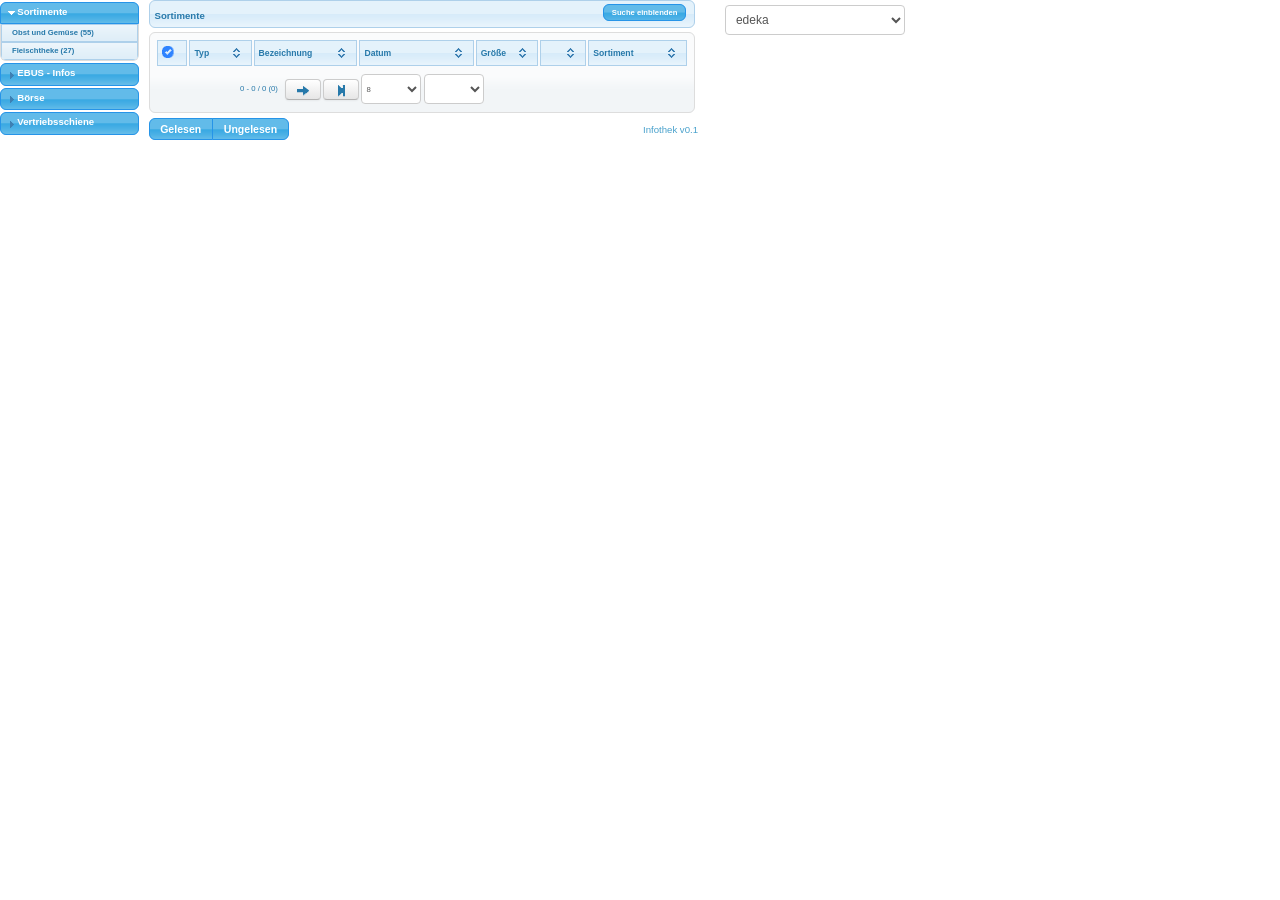
<file: examples/EDK_infothek/index.html>
<!DOCTYPE html>
<html>
<head>
    <title>Infothek</title>
    <meta http-equiv="Content-Type" content="text/html; charset=utf-8"/>
    <meta http-equiv="X-UA-Compatible" content="IE=edge"/>
    <script type="text/javascript" src="js/jQuery.1.9.1.js"></script>

    <script type="text/javascript" src="js/jquery-ui-1.10.3.custom.min.js"></script>
    <script type="text/javascript" src="js/jquery.tablesorter.2.10.3.js"></script>
    <script type="text/javascript" src="js/jquery.tablesorter.widgets.js"></script>
    <script type="text/javascript" src="js/jquery.tablesorter.pager.js"></script>

    <script src="js/getData.js" type="text/javascript"></script>
    <script src="js/initialize.js" type="text/javascript"></script>
    <script src="js/listener.js" type="text/javascript"></script>
    <script src="js/extensions.js" type="text/javascript"></script>

    <script src="temp/themes.js" type="text/javascript"></script>

    <link rel="stylesheet" type="text/css" href="css/bootstrap.css"/>
    <link rel="stylesheet" type="text/css" href="css/theme.jui.css"/>
    <link id="switch1" rel="stylesheet" type="text/css" href="css/edeka/jquery-ui.css" />
    <link id="switch2" rel="stylesheet" type="text/css" href="css/edeka/jquery.ui.theme.css"/>
    <link rel="stylesheet" type="text/css" href="css/edeka.css"/>

    <script>
        var mode = 'test';
        var logging = 'test';// logging an- bzw. aus
        var rb = {"download": "Herunterladen", "mention": "Bemerkung", "name": "Bezeichner", "search": "Suche", "hidesearch": "Suche ausblenden", "showsearch": "Suche einblenden", "assortment": "Sortiment", "details": "Details", "preview": "Vorschau"};
        var config = {"colWidthCheckboxColumn": '4%', "footer": false, "chosePageNum": true, "charNumToTextfield": 30, sortDate : {"date" : "created", "timestamp" : "creationDate"}, status : "status" };
        var subNavOfFirstMainNav = [
            {"id": "TWF5IDI0LCAyMDEzIDI6MDI6MDAgUE0gQ0VTVA", "name": "Obst und Gemüse", "nrOfUnreadFiles": 55, "facetteNavigation": [
                {"name": "Alle"},
                {"name": "KW21"},
                {"name": "KW20"},
                {"name": "Neu"}
            ]},
            {"id": "1547453578745152blubbllkdd", "name": "Fleischtheke", "nrOfUnreadFiles": 27, "facetteNavigation": [
                {"name": "Alle"},
                {"name": "KW21"},
                {"name": "KW20"},
                {"name": "Neu"}
            ]}
        ];
        var tableConfig = [
            {"mainNavId": "L2V0Yy9lZGVrYS9pbmZvdGhlay9Tb3J0aW1lbnRl", "columns": [
                {"columnName": "Typ", "resourceDataField": "mimeType", "sortNumber": 1, "width": "10%", "toogle": false},
                {"columnName": "Bezeichnung", "resourceDataField": "title", "sortNumber": 2, "width": "18%", "toogle": false, "showTooltip": true},
                {"columnName": "Datum", "resourceDataField": "created", "sortNumber": 3, "width": "20%", "toogle": false, "showTooltip": false},
                {"columnName": "Größe", "resourceDataField": "fileSizeFormatted", "sortNumber": 4, "width": "10%", "toogle": false, "showTooltip": false},
                {"columnName": "", "resourceDataField": "status", "sortNumber": 5, "width": "7%", "toogle": false, "showTooltip": false},
                {"columnName": "Sortiment", "resourceDataField": "assortment", "sortNumber": 6, "width": "17%", "toggle": true, "showTooltip": false}
            ], "width": "10%", "showTooltip": false},
            {"mainNavId": "L2V0Yy9lZGVrYS9pbmZvdGhlay9FQlVTIC0gSW5mb3M", "columns": [
                {"columnName": "TypB", "resourceDataField": "mimeType", "sortNumber": 1, "width": "40px", "showTooltip": false},
                {"columnName": "Bezeichnung", "resourceDataField": "title", "sortNumber": 2, "width": "auto", "showTooltip": true},
                {"columnName": "DatumB", "resourceDataField": "created", "sortNumber": 3, "width": "80px", "toggle": true, "showTooltip": false},
                //     {"columnName": "GrößeB", "resourceDataField": "fileSizeFormatted", "sortNumber": 4, "width": "10%", "showTooltip" : false},
                {"columnName": "", "resourceDataField": "status", "sortNumber": 5, "width": "45px", "showTooltip": false},
                {"columnName": "SortimentB", "resourceDataField": "assortment", "sortNumber": 6, "width": "auto", "showTooltip": false}
            ], "width": "10%"},
            {"mainNavId": "L2V0Yy9lZGVrYS9pbmZvdGhlay9Cw7Zyc2U", "columns": [
                {"columnName": "TypC", "resourceDataField": "mimeType", "sortNumber": 1, "width": "10%", "showTooltip" : false},
                {"columnName": "Bezeichnung", "resourceDataField": "title", "sortNumber": 2, "width": "auto", "showTooltip": true},
                {"columnName": "DatumC", "resourceDataField": "created", "sortNumber": 3, "width": "70px", "showTooltip": false},
                {"columnName": "GrößeC", "resourceDataField": "fileSizeFormatted", "sortNumber": 4, "width": "70px", "showTooltip": false},
                {"columnName": "", "resourceDataField": "status", "sortNumber": 5, "width": "45px", "showTooltip": false}
                //       {"columnName": "SortimentC", "resourceDataField": "assortment", "sortNumber": 6, "width": "20%", "showTooltip" : false},
            ], "width": "10%", "showTooltip": false},
            {"mainNavId": "L2V0Yy9lZGVrYS9pbmZvdGhlay9WZXJ0cmllYnNzY2hpZW5l", "columns": [
                {"columnName": "TypD", "resourceDataField": "mimeType", "sortNumber": 1, "width": "25p", "showTooltip": false},
                {"columnName": "Bezeichnung", "resourceDataField": "title", "sortNumber": 2, "width": "auto", "showTooltip": true},
                {"columnName": "DatumD", "resourceDataField": "created", "sortNumber": 3, "width": "75px", "showTooltip": false},
                {"columnName": "GrößeD", "resourceDataField": "fileSizeFormatted", "sortNumber": 4, "width": "48px", "showTooltip": false},
                {"columnName": "", "resourceDataField": "status", "sortNumber": 5, "width": "30px", "showTooltip": false},
                {"columnName": "SortimentD", "resourceDataField": "assortment", "sortNumber": 6, "width": "70px", "showTooltip": false}
            ], "width": "10%"}
        ];
    </script>
</head>
<body>
<div id="background"></div>
<div id="progressbar">
    <div class="progress-label"><h5>Die Daten werden geladen...</h5></div>
</div>
<div id="container" class="container-fluid">
    <div id="row" class="row-fluid">

        <div id="nav" role="navigation" class="maincathegory span2">
            <a id="L2V0Yy9lZGVrYS9pbmZvdGhlay9Tb3J0aW1lbnRl" class="maincathegory closed"
               data-maincategory="L2V0Yy9lZGVrYS9pbmZvdGhlay9Tb3J0aW1lbnRl" data-facette="alle" href="#">Sortimente</a>

            <div id="a_L2V0Yy9lZGVrYS9pbmZvdGhlay9Tb3J0aW1lbnRl" class="subnavi1"></div>

            <a id="L2V0Yy9lZGVrYS9pbmZvdGhlay9FQlVTIC0gSW5mb3M" class="maincathegory closed"
               data-maincategory="L2V0Yy9lZGVrYS9pbmZvdGhlay9FQlVTIC0gSW5mb3M" data-facette="alle"
               href="#">EBUS&nbsp;-&nbsp;Infos</a>

            <div id="a_L2V0Yy9lZGVrYS9pbmZvdGhlay9FQlVTIC0gSW5mb3M" class="subnavi1"></div>

            <a id="L2V0Yy9lZGVrYS9pbmZvdGhlay9Cw7Zyc2U" class="maincathegory closed"
               data-maincategory="L2V0Yy9lZGVrYS9pbmZvdGhlay9Cw7Zyc2U" data-facette="alle" href="#">Börse</a>

            <div id="a_L2V0Yy9lZGVrYS9pbmZvdGhlay9Cw7Zyc2U" class="subnavi1"></div>

            <a id="L2V0Yy9lZGVrYS9pbmZvdGhlay9WZXJ0cmllYnNzY2hpZW5l" class="maincathegory closed"
               data-maincategory="L2V0Yy9lZGVrYS9pbmZvdGhlay9WZXJ0cmllYnNzY2hpZW5l" data-facette="alle"
               href="#">Vertriebsschiene</a>

            <div id="a_L2V0Yy9lZGVrYS9pbmZvdGhlay9WZXJ0cmllYnNzY2hpZW5l" class="subnavi1"></div>
        </div>

        <div id="content" class="span7">
            <div id="breadcrumb" class="ui-state-default ui-widget-header ui-corner-all">Sortimente</div>
            <!-- ui-widget-header -->
            <button id="togglesearch" class="showsearch">Suche einblenden</button>
            <div id="inner">
                <table id="files" class="grid">
                    <thead>
                    </thead>
                    <tfoot>
                    <tr>
                        <th class="pager form-horizontal">
                            <button type="button" class="btn first"><i class="icon-step-backward"></i></button>
                            <button type="button" class="btn prev"><i class="icon-arrow-left"></i></button>
                            <span class="pagedisplay"></span> <!-- this can be any element, including an input -->
                            <button type="button" class="btn next"><i class="icon-arrow-right"></i></button>
                            <button type="button" class="btn last"><i class="icon-step-forward"></i></button>
                            <select class="pagesize input-mini" title="Select page size">
                                <option value="8" selected="selected">8</option>
                                <option value="10">10</option>
                                <option value="20">20</option>
                                <option value="30">30</option>
                                <option value="40">40</option>
                            </select>
                            <select class="pagenum input-mini" title="Select page number"></select>
                        </th>
                    </tr>
                    </tfoot>
                    <tbody></tbody>
                </table>
            </div>
            <div id="buttons">
                <button id="read" class="ui-state-default ui-corner-all" value="1">Gelesen</button>
                <button id="unread" class="ui-state-default ui-corner-all" value="0">Ungelesen</button>
            </div>
        </div>
        <div id="view" class="span3">
            <div id="detailscontainer" class="ui-widget-content ui-corner-all">
                <div id="details" class="details ui-widget-content ui-corner-all">Details</div>

                <div id="showdetails"></div>
                <button data-resourceid="" class="download" id="downloadResource" value="load">Herunterladen
                </button>

            </div>

            <div id="previewcontainer" class=" ui-widget-content ui-corner-all">
                <div id="preview" class="preview ui-widget-content ui-corner-all">Vorschau</div>
                <div id="showpreview"></div>
            </div>
        </div>
    </div>
    <div id="footer">Infothek v0.1</div>
</div>
</body>
</html>
</file>
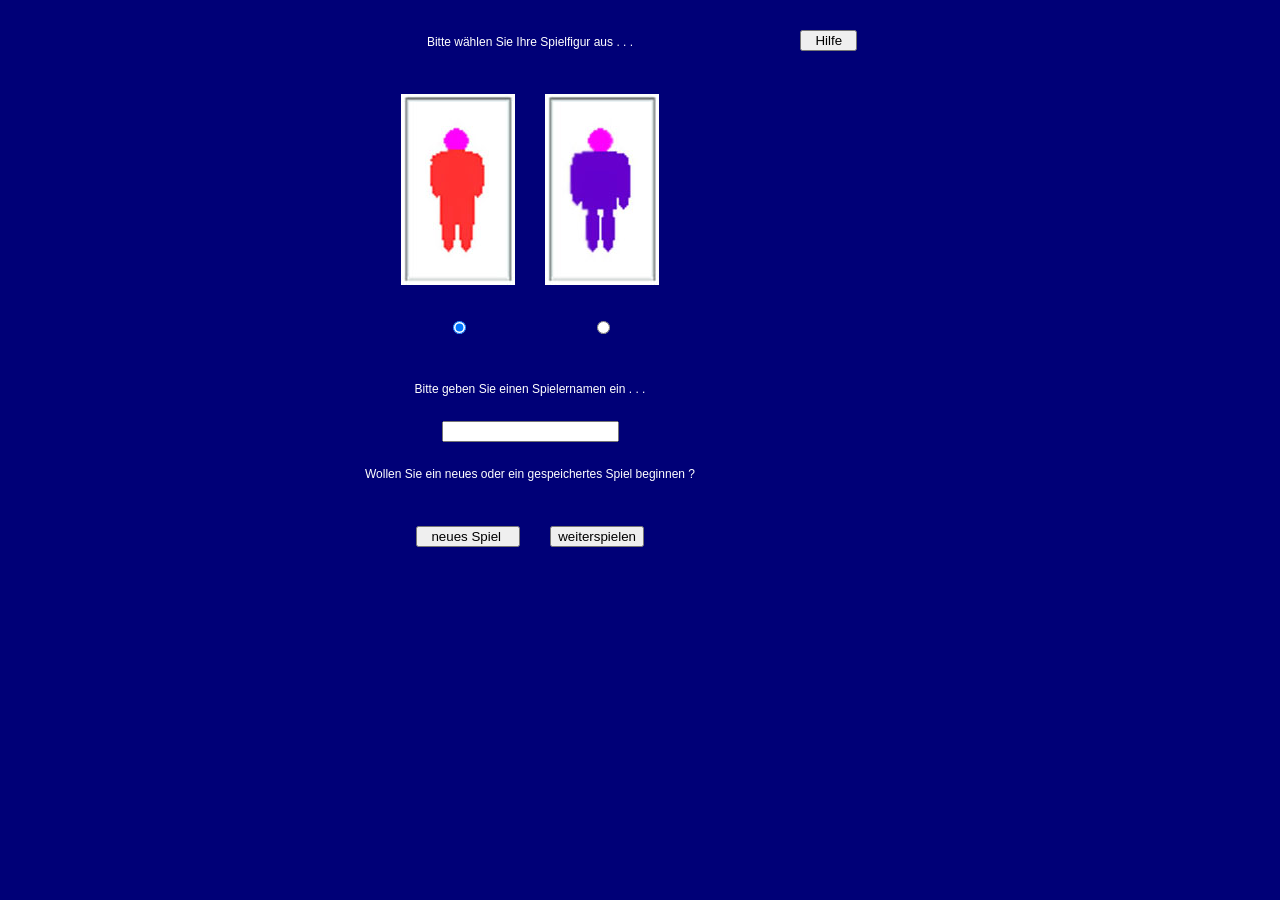
<file: examples/game/index.html>
<!DOCTYPE html PUBLIC "-//W3C//DTD XHTML 1.0 Strict//EN" 
   "http://www.w3.org/TR/xhtml1/DTD/xhtml1-strict.dtd">
<html xmlns="http://www.w3.org/1999/xhtml" lang="en" xml:lang="en">   
<head>
<meta http-equiv="Content-Script-Type" content="text/javascript" />
<title>Anmeldung</title>
<link rel="stylesheet" type="text/css" href="format.css" />
<script type="text/javascript" src="js/globals.js"></script>
<script type="text/javascript" src="js/cookies.js"></script>
<script type="text/javascript" src="js/hilfe.js"></script>
<script type="text/javascript">

function pruefen(bool){
	var user=document.getElementById("text").value; 
	
	if(user==""){ alert("Bitte machen Sie eine Eingabe !");}
			if(user!=""){
			if(!document.cookie || bool){	writecookie(user); } 		
			} 
		return (user!="");
		}
		
function writecookie(user){	
	var f = document.formular;
		for (var i=0;i<f.geschlecht.length;i++)
		if (f.geschlecht[i].checked){			//Radiobuttonwert sichern
			var sex=f.geschlecht[i].value;	//alert(sex);
			savecookie(user,sex,"x","x","x");	
			coo.user=user;
			}
		}
		
		
function cooky(){
	if(!document.cookie){  
	helpme();	
		//Hilfe = window.open("hilfe.html", "Hilfe", "height=600,width=800");
		//Hilfe.focus();
		} else{	
		var bla=readname();
		document.formular.textfeld.value =bla;
	}
}

</script>
</head>
<body onload="cooky();">
 <div style="text-align:center;position:absolute; top:10px;"> 
 <form name="formular" action="game.html" method="post" accept-charset="ISO-8859-1">
  <table width="1020" border="0" id="anm" cellspacing="5" cellpadding="10">
    <tr align="center">
      <td >Bitte&nbsp;w�hlen&nbsp;Sie&nbsp;Ihre&nbsp;Spielfigur&nbsp;aus . . .</td>
    </tr>
    <tr>
       <td>
          <table  border="0" align="center" id="innen" cellspacing="10" cellpadding="10">
	      <tr>
              <td align="right"><img src="./anmeldung/images/frau.jpg" alt="frau" /></td> <td align="left"><img src="./anmeldung/images/mann.jpg" alt="mann" /></td>
	      </tr>
	      <tr>
              <td align="center"><input type="radio" name="geschlecht" value="frau" checked="checked" />
	      </td>
	      <td align="center"><input type="radio" name="geschlecht" value="mann" /></td>
          </tr>
          </table>    
       </td>
    </tr>
    <tr>
       <td>Bitte&nbsp;geben&nbsp;Sie&nbsp;einen&nbsp;Spielernamen&nbsp;ein . . . </td>
    </tr>
    <tr>
	   <td><input type="text"  id="text" name="textfeld" value="" /></td>
	</tr>
	<tr>
	   <td>Wollen&nbsp;Sie&nbsp;ein&nbsp;neues&nbsp;oder&nbsp;ein&nbsp;gespeichertes&nbsp;Spiel&nbsp;beginnen&nbsp;?</td>
	</tr>
	<tr>
	   <td>
	      <table  border="0" align="center" id="innen2" cellspacing="10" cellpadding="10">
		  <tr>
		     <td align="center"><input type="submit" value="&nbsp;&nbsp;neues&nbsp;Spiel&nbsp;&nbsp;&nbsp;" onclick="return pruefen(1);" /></td> 
		     <td align="center"><input type="submit"  value="weiterspielen" onclick="return pruefen(0);" /></td>
          </tr>
          </table>    
       </td>
    </tr>
  </table>
  </form>
</div> 

 <div style="text-align:left;position:absolute;top:30px;left:800px;">
   <input type="submit" value="&nbsp;&nbsp;Hilfe&nbsp;&nbsp;" onClick="helpme();" />  
 </div>
 
</body>
</html>
</file>
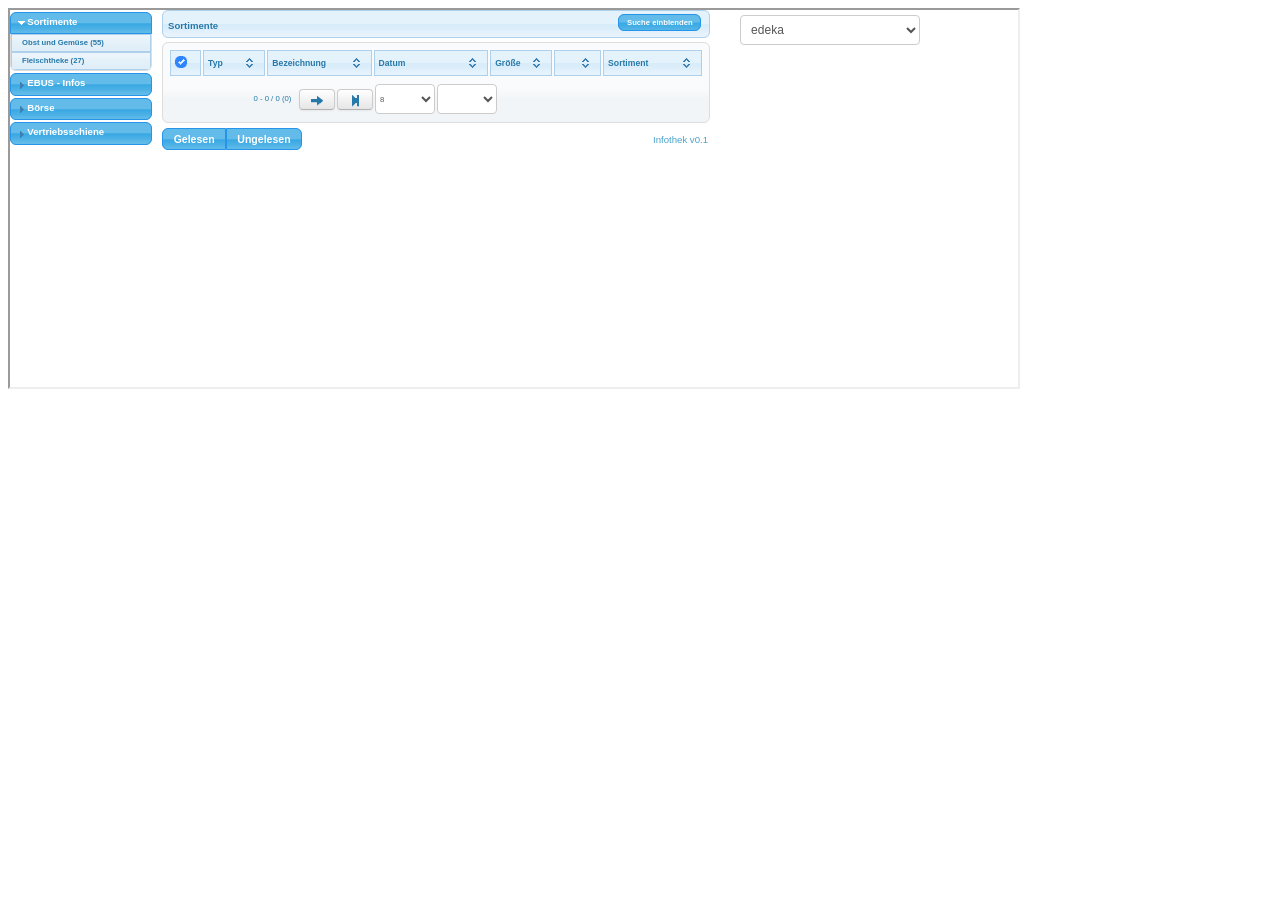
<file: examples/EDK_infothek/iframe.html>
<!DOCTYPE html>
<html>
<head>
    <title>Infothek</title>
    <meta http-equiv="Content-Type" content="text/html; charset=utf-8"/>
    <meta http-equiv="X-UA-Compatible" content="IE=edge" />

</head>
<body>
 <iframe src="index.html" width="1008px" height="377px"></iframe>
</body>
</html>
</file>
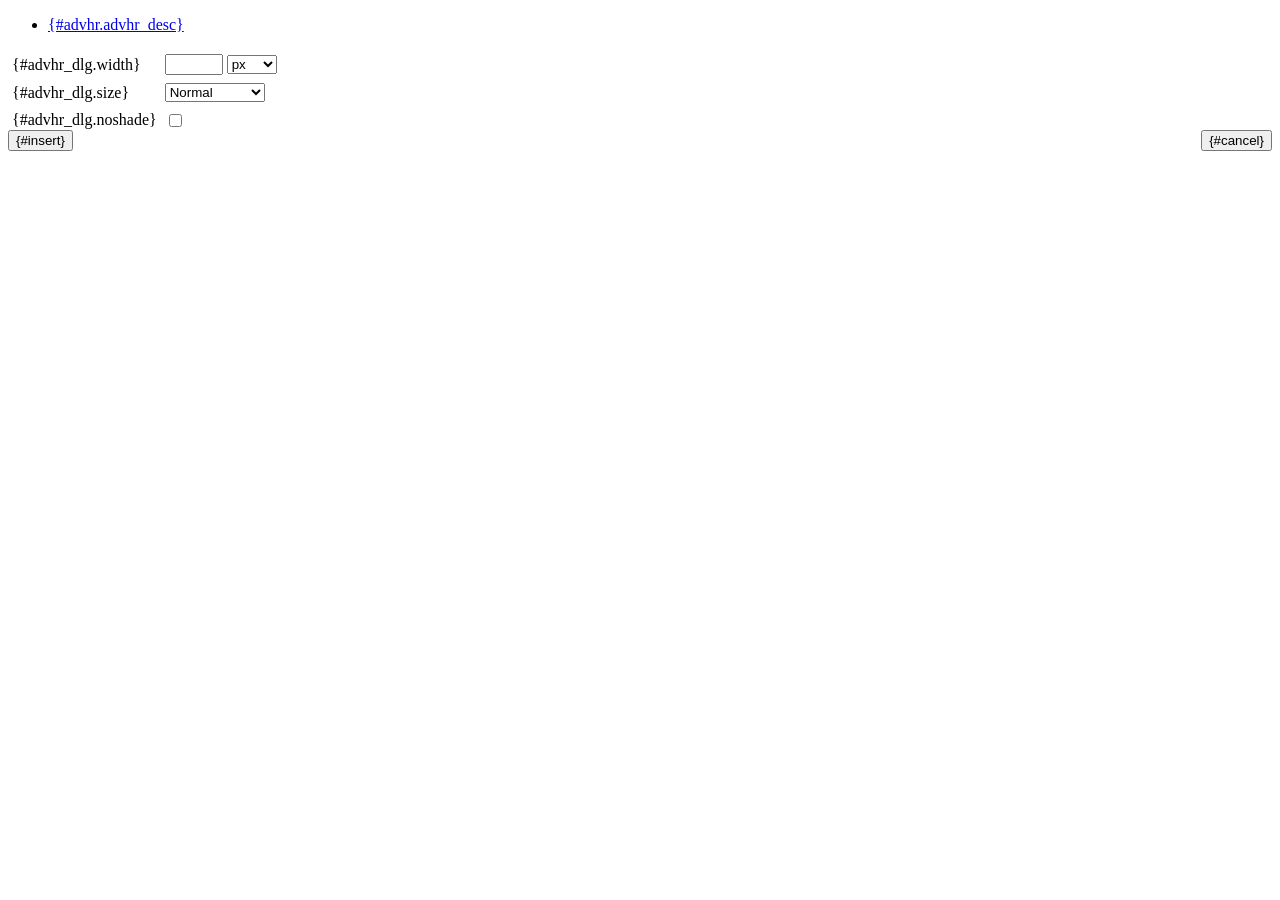
<file: examples/wolkenhof/shared/js/tiny_mce/plugins/advhr/rule.htm>
<!DOCTYPE html PUBLIC "-//W3C//DTD XHTML 1.0 Strict//EN" "http://www.w3.org/TR/xhtml1/DTD/xhtml1-strict.dtd">
<html xmlns="http://www.w3.org/1999/xhtml">
<head>
	<title>{#advhr.advhr_desc}</title>
	<script type="text/javascript" src="../../tiny_mce_popup.js"></script>
	<script type="text/javascript" src="js/rule.js"></script>
	<script type="text/javascript" src="../../utils/mctabs.js"></script>
	<script type="text/javascript" src="../../utils/form_utils.js"></script>
	<link href="css/advhr.css" rel="stylesheet" type="text/css" />
</head>
<body>
<form onsubmit="AdvHRDialog.update();return false;" action="#">
	<div class="tabs">
		<ul>
			<li id="general_tab" class="current"><span><a href="javascript:mcTabs.displayTab('general_tab','general_panel');" onmousedown="return false;">{#advhr.advhr_desc}</a></span></li>
		</ul>
	</div>

	<div class="panel_wrapper">
		<div id="general_panel" class="panel current">
			<table border="0" cellpadding="4" cellspacing="0">
                    <tr>
                        <td><label for="width">{#advhr_dlg.width}</label></td>
                        <td class="nowrap">
                            <input id="width" name="width" type="text" value="" class="mceFocus" />
                            <select name="width2" id="width2">
                                <option value="">px</option>
                                <option value="%">%</option>
                            </select>
                        </td>
                    </tr>
                    <tr>
                        <td><label for="size">{#advhr_dlg.size}</label></td>
                        <td><select id="size" name="size">
                            <option value="">Normal</option>
                            <option value="1">1</option>
                            <option value="2">2</option>
                            <option value="3">3</option>
                            <option value="4">4</option>
                            <option value="5">5</option>
                        </select></td>
                    </tr>
                    <tr>
                        <td><label for="noshade">{#advhr_dlg.noshade}</label></td>
                        <td><input type="checkbox" name="noshade" id="noshade" class="radio" /></td>
                    </tr>
            </table>
		</div>
	</div>

	<div class="mceActionPanel">
		<div style="float: left">
			<input type="submit" id="insert" name="insert" value="{#insert}" />
		</div>

		<div style="float: right">
			<input type="button" id="cancel" name="cancel" value="{#cancel}" onclick="tinyMCEPopup.close();" />
		</div>
	</div>
</form>
</body>
</html>
</file>
<file: examples/EDK_infothek/css/edeka.css>
body {
    font-size: 12px;
}

#container {
    position: relative;
    overflow: hidden;
    width: 954px;
    margin: 0px;
    padding: 0px;
    color: #2779AA;
}

.row-fluid [class*="span"] {
    margin-left: 10px;
}

nav, #nav,
#content,
#view {
    font-size: 0.8em;
    position: relative;
    border-collapse: collapse;
}

#content {
    position: relative;
}

#breadcrumb {
    padding: 5px;
    padding-bottom: 1px;
    position: relative;
}

#togglesearch {
    position: absolute;
    right: 8px;
    top: 4px;
    font-size: 0.8em;
}

button#downloadResource.ui-state-default,
button.ui-state-default {
    background: url("edeka/images/ui-bg_glass_50_3baae3_1x400.png") repeat-x scroll 50% 50% #3BAAE3;
    border: 1px solid #2694E8;
    color: #FFFFFF;
}

/*table*/
table#files {
    vertical-align: top;
    width: 100%;
    table-layout: fixed;
    margin-top: 4px;
    margin-bottom: 5px;
    padding-bottom: 0px;
}

table#files thead tr th:first-child,
table#files tbody tr td:first-child {
    width: 4%;
}

table#files thead th {
    padding: 2px 4px;
}

table#files tbody tr {
    cursor: pointer;
}

table#files tbody tr td div {
    white-space: nowrap;
    overflow: hidden;
    line-height: 18px;
}

table#files thead tr th {
    text-align: left;
}

table#files,
#view,
#view label,
#view input,
#view textarea {
    font-size: 0.9em;
    font-weight: normal;
    color: #2779AA;
}

table#files tfoot tr th button {
    font-size: 0.8em;
    padding: 2px 10px;
    line-height: 0.8em;
}

.tablesorter-filter-row {
    display: none;
}

.tablesorter-jui td {
    padding: 4px;
    padding-bottom: 3px;
    vertical-align: middle;
}

table#files thead tr td input.tablesorter-filter {
    padding: 1px 4px;
    line-height: 16px;
    font-size: 0.9em;
}

table#files tbody tr td.check input {
    margin: 0px;
}

table#files thead tr th.check_all div div{
    background: url("edeka/images/ui-icons_2e83ff_256x240.png") -210px -191px  no-repeat;
    padding-right: 15px;
}

table#files thead tr th.uncheck_all div div {
    background: url("edeka/images/ui-icons_2e83ff_256x240.png") -34px -191px  no-repeat;
    padding-right: 15px;
}

#previewcontainer .downloadLink {
    text-indent: 35px;
}

/*navigation*/
#nav li,
nav li {
    list-style: none;
}

#nav a,
nav a {
    display: block;
    color: #2779AA;
    font-weight: bold;
    cursor: hand;
    font-size: 0.8em;
    padding-top: 3px;
    padding-bottom: 5px;
}

nav a.maincathegory,
#nav a.maincathegory {
    color: #FFF;
    background: url("edeka/images/ui-bg_glass_50_3baae3_1x400.png") repeat-x scroll 50% 50% #3BAAE3;
    border: 1px solid #2694E8;
    font-size: 1em;
}

#nav .subnavi1 a,
nav .subnavi1 a {
    padding: 3px 0;
}

#nav ul,
#nav div,
nav div {
    display: none;
}

.ui-accordion .ui-accordion-content {
    border-top: 0 none;
    overflow: auto;
    padding: 0;
}

.ui-accordion .ui-accordion-icons {
    padding-left: 1.7em;
}

.ui-accordion .ui-accordion-header .ui-accordion-header-icon {
    left: 0.2em;
}

#nav div.subnavi1 {
    text-indent: 10px;
    white-space: nowrap;
    overflow-x: hidden;
}

nav .subnavi2,
#nav .subnavi2 {
    text-indent: 20px;
}

#files tr td {
    font-weight: bold;
    font-size: 1em;
}

#files tr.read td {
    font-weight: normal;
    color: #bbb;
    font-size: 0.9em;
}

#files tr.read.odd td {
    color: #49A1CC;
}

#files tr.active td {
    font-weight: bold;
    color: #F00;
}

#files tr.active.read td {
    font-weight: bold;
    color: #F55;
}

#files td.priority span {
    display: none;
}

#files td.priority div {
    position: relative;
}

#files tr.high td.priority span {
    background: url("edeka/images/ui-icons_3d80b3_256x240.png");
    background-repeat: no-repeat;
    background-position: -36px -143px;
    width: 10px;
    height: 16px;
    display: block;
    position: absolute;
    right: 5px;
    top: 1px;
}

#files tr.high.read td.priority span {
    background: url("edeka/images/ui-icons_72a7cf_256x240.png");
    background-repeat: no-repeat;
    background-position: -36px -143px;

}

/**preview*/
#detailscontainer,
#previewcontainer {
    display: none;
    padding: 30px 10px 5px 10px;
    position: relative;
    margin-top: 5px;
}

#detailscontainer #details,
#previewcontainer #preview {
    font-weight: bold;
    font-size: 1em;
    background-color: #FFF;
    position: absolute;
    padding: 3px;
    top: -3px;
    left: -4px;
}

#detailscontainer textarea,
#detailscontainer input {
    width: 170px;
}

#detailscontainer textarea {
    height: 40px;
}

#detailscontainer #downloadResource {
    font-size: 0.8em;
}

#showpreview div.downloadLink {
    position: relative;
    cursor: pointer;
    text-align: right;
}

#showpreview div.downloadLink span {
    position: absolute;
    top: 1px;
    left: 1px;
    background: url("edeka/images/ui-icons_3d80b3_256x240.png") -36px -95px no-repeat;
    width: 10px;
    height: 16px;
}

/* pager wrapper, in thead/tfoot */
td.tablesorter-pager {
    background-color: #e6eeee;
    margin: 0; /* needed for bootstrap .pager gets a 18px bottom margin */
}

/* pager navigation arrows */
.tablesorter-pager img {
    vertical-align: middle;
    margin-right: 2px;
    cursor: pointer;
}

/* pager output text */
.tablesorter-pager .pagedisplay {
    padding: 0 5px 0 5px;
    width: auto;
    white-space: nowrap;
    text-align: center;
}

/* pager element reset (needed for bootstrap) */
.tablesorter-pager select {
    margin: 0;
    padding: 0;
}

/*** css used when "updateArrows" option is true ***/
/* the pager itself gets a disabled class when the number of rows is less than the size */
.tablesorter-pager.disabled {
    display: none;
}

/* hide or fade out pager arrows when the first or last row is visible */
.tablesorter-pager .disabled {
    visibility: hidden;
    opacity: 0.5;
    filter: alpha(opacity=50);
    cursor: default;
}

th.ui-corner-all {
    border-radius: 0px;
}

/*progressbar*/
.ui-progressbar {
    position: relative;
}

.ui-progressbar h5 {
    position: absolute;
    margin: 3px 0;
    text-align: center;
    width: 300px;
    background: url("../img/spacer.gif") transparent;
}

.progress-label {
    text-shadow: 1px 1px 0 #fff;
}

div#background {
    position: absolute;
    background-color: #000;
    width: 100%;
    height: 100%;
    z-index: 2;
    opacity: 0.5;
    -moz-opacity: 0.5;
    -ms-filter: "progid:DXImageTransform.Microsoft.Alpha(Opacity=50)";
    display: none;
}

div#progressbar {
    z-index: 5;
    width: 300px;
    display: none;
}

#themeswitch {
    width: 180px;
    margin-top: 5px;
    margin-left: 20px;
}

#footer {
    position: absolute;
    bottom:0;
    right: 256px;
    color: #49A1CC;
    font-size: 0.8em;
}
</file>
<file: examples/game/format.css>
/* CSS Document */

body{
 text-align:center;
 background-color: #000077;
 font-family:Verdana, Arial, Helvetica, sans-serif;
 font-size: 12px;
 color:#ffffff;
 text-align:justify;

	margin-left:  10px;
	margin-top:   10px;
	margin-right: 50px; 
}

#game{background-color: #ee6600;
}
#anm{margin: 10px 10px 10px 10px;  text-align:center;}
#area{font-family: Arial; font-size: 18pt; color:#ffdd55; font-weight: bold; width:900px; height:50px;padding-left:5px; padding-top:5px;background-color:#0000aa;}
</file>
<file: examples/wolkenhof/shared/js/tiny_mce/plugins/advhr/css/advhr.css>
input.radio {border:1px none #000; background:transparent; vertical-align:middle;}
.panel_wrapper div.current {height:80px;}
#width {width:50px; vertical-align:middle;}
#width2 {width:50px; vertical-align:middle;}
#size {width:100px;}
</file>
<file: examples/EDK_infothek/css/theme.jui.css>
/*************
  jQuery UI Theme
 *************/
/* overall */
.tablesorter-jui {
    width: 100%;
    border-collapse: separate;
    border-spacing: 2px; /* adjust spacing between table cells */
    margin: 10px 0 15px;
    padding: 5px;
    font-size: 0.8em;
}

/* header */
.tablesorter-jui th,
.tablesorter-jui thead td {
    position: relative;
    background-repeat: no-repeat;
    background-position: right center;
    /* UI hover and active states make the font normal and the table resizes, this fixes it */
    font-weight: bold !important;
    border-width: 1px !important;
    text-align: left;
}
.tablesorter-jui .header,
.tablesorter-jui .tablesorter-header {
    cursor: pointer;
    white-space: normal;
    padding: 8px; /* wider than the icon */
}
.tablesorter-jui .tablesorter-header-inner {
    padding-right: 20px;
}
.tablesorter-jui thead tr th .ui-icon {
    position: absolute;
    right: 3px;
    top: 50%;
    margin-top: -8px; /* half the icon height; older IE doesn't like this */
}

/* tfoot */
.tablesorter-jui tfoot th,
.tablesorter-jui tfoot td {
    font-weight: normal !important;
    font-size: .9em;
    padding: 2px;
}

/* tbody */
.tablesorter-jui td {
    padding: 4px;
    vertical-align: top;
}

/* hovered row colors */
.tablesorter-jui tbody > tr:hover td {
    opacity: 0.7;
    filter: alpha(opacity=70);
}

/* table processing indicator */
.tablesorter-jui .tablesorter-processing .tablesorter-header-inner {
    background-position: center center !important;
    background-repeat: no-repeat !important;
    /* background-image: url(../addons/pager/icons/loading.gif) !important; */
    background-image: url('[data-uri]') !important;
}

/* Zebra widget - This allows you to use ui-state-default as the zebra stripe color */
.tablesorter-jui tr.ui-state-default {
    background-image: none;
    font-weight: normal;
}

/* processing background color */
.tablesorter-jui .tablesorter-processing {
    background-color: #ddd; /* older browsers that don't support rgba */
    background-color: rgba(255,255,255,0.8);
}

/* caption */
caption {
    background: #fff;
}

/* filter widget */
.tablesorter-jui .tablesorter-filter-row td {
    background: transparent;
    line-height: normal;
    text-align: center; /* center the input */
    -webkit-transition: line-height 0.1s ease;
    -moz-transition: line-height 0.1s ease;
    -o-transition: line-height 0.1s ease;
    transition: line-height 0.1s ease;
}
/* optional disabled input styling */
.tablesorter-jui .tablesorter-filter-row .disabled {
    opacity: 0.5;
    filter: alpha(opacity=50);
    cursor: not-allowed;
}
/* hidden filter row */
.tablesorter-jui .tablesorter-filter-row.hideme td {
    /*** *********************************************** ***/
    /*** change this padding to modify the thickness     ***/
    /*** of the closed filter row (height = padding x 2) ***/
    padding: 2px;
    /*** *********************************************** ***/
    margin: 0;
    line-height: 0;
    cursor: pointer;
}
.tablesorter-jui .tablesorter-filter-row.hideme .tablesorter-filter {
    height: 1px;
    min-height: 0;
    border: 0;
    padding: 0;
    margin: 0;
    /* don't use visibility: hidden because it disables tabbing */
    opacity: 0;
    filter: alpha(opacity=0);
}
/* filters */
.tablesorter-jui .tablesorter-filter {
    width: 98%;
    height: auto;
    margin: 0;
    padding: 4px;
    background-color: #fff;
    border: 1px solid #bbb;
    color: #333;
    -webkit-box-sizing: border-box;
    -moz-box-sizing: border-box;
    box-sizing: border-box;
    -webkit-transition: height 0.1s ease;
    -moz-transition: height 0.1s ease;
    -o-transition: height 0.1s ease;
    transition: height 0.1s ease;
}

/* ajax error row */
.tablesorter .tablesorter-errorRow td {
    cursor: pointer;
    background-color: #e6bf99;
}
</file>
